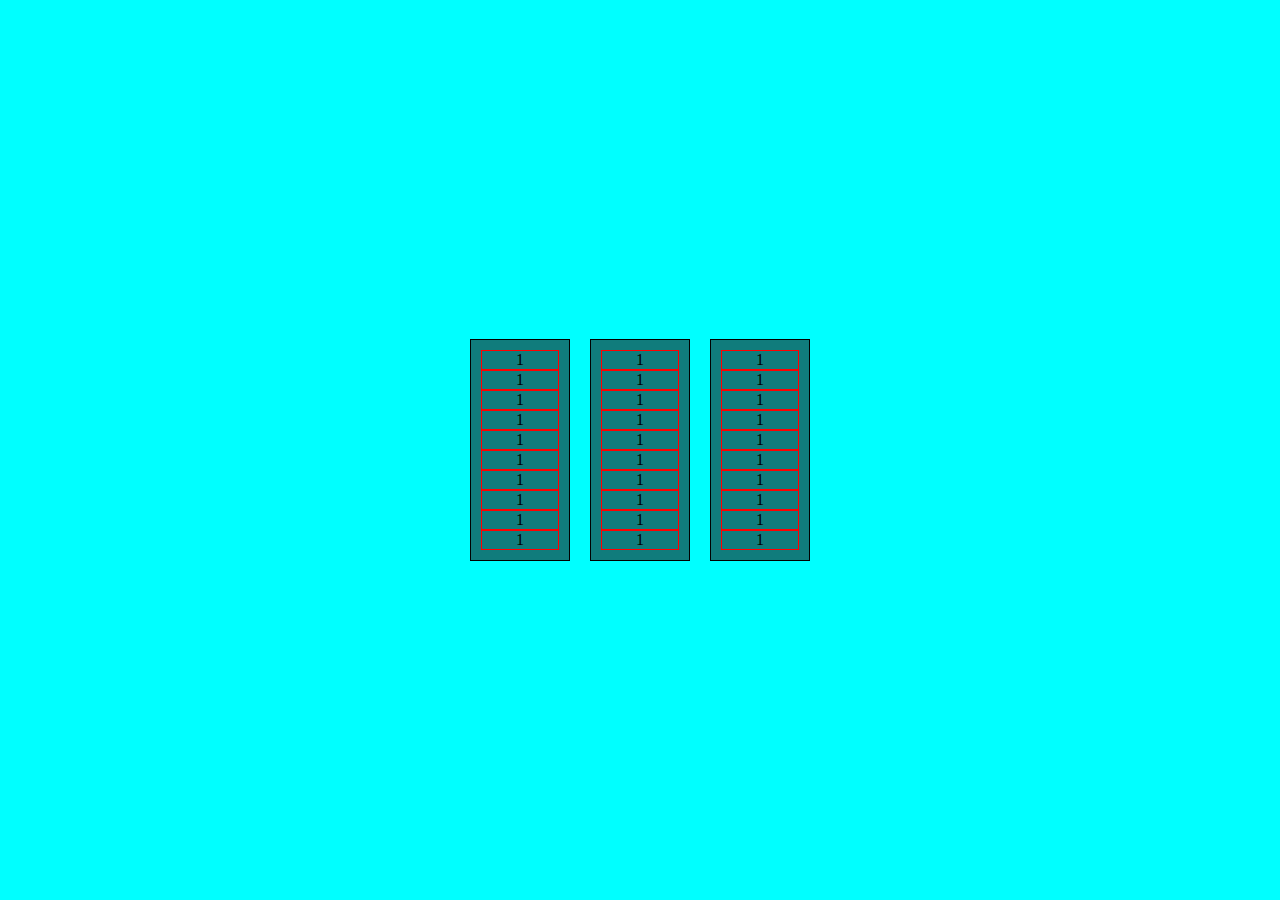
<file: index.html>
<!DOCTYPE html>
<html lang="en">
<head>
    <meta charset="UTF-8">
    <meta name="viewport" content="width=device-width, initial-scale=1.0">
    <title>My 30 Projects</title>
    <link rel="stylesheet" href="style.css">
</head>
<body>
    <div class="list-container">
        <ul>
          <a href=""><li>1</li></a>
          <a href=""><li>1</li></a>
          <a href=""><li>1</li></a>
          <a href=""><li>1</li></a>
          <a href=""><li>1</li></a>
          <a href=""><li>1</li></a>
          <a href=""><li>1</li></a>
          <a href=""><li>1</li></a>
          <a href=""><li>1</li></a>
          <a href=""><li>1</li></a>
        </ul>
    </div>

    <div class="list-container">
        <ul>
          <a href=""><li>1</li></a>
          <a href=""><li>1</li></a>
          <a href=""><li>1</li></a>
          <a href=""><li>1</li></a>
          <a href=""><li>1</li></a>
          <a href=""><li>1</li></a>
          <a href=""><li>1</li></a>
          <a href=""><li>1</li></a>
          <a href=""><li>1</li></a>
          <a href=""><li>1</li></a>
        </ul>
    </div>

    <div class="list-container">
        <ul>
          <a href=""><li>1</li></a>
          <a href=""><li>1</li></a>
          <a href=""><li>1</li></a>
          <a href=""><li>1</li></a>
          <a href=""><li>1</li></a>
          <a href=""><li>1</li></a>
          <a href=""><li>1</li></a>
          <a href=""><li>1</li></a>
          <a href=""><li>1</li></a>
          <a href=""><li>1</li></a>
        </ul>
    </div>

</body>
</html>
</file>
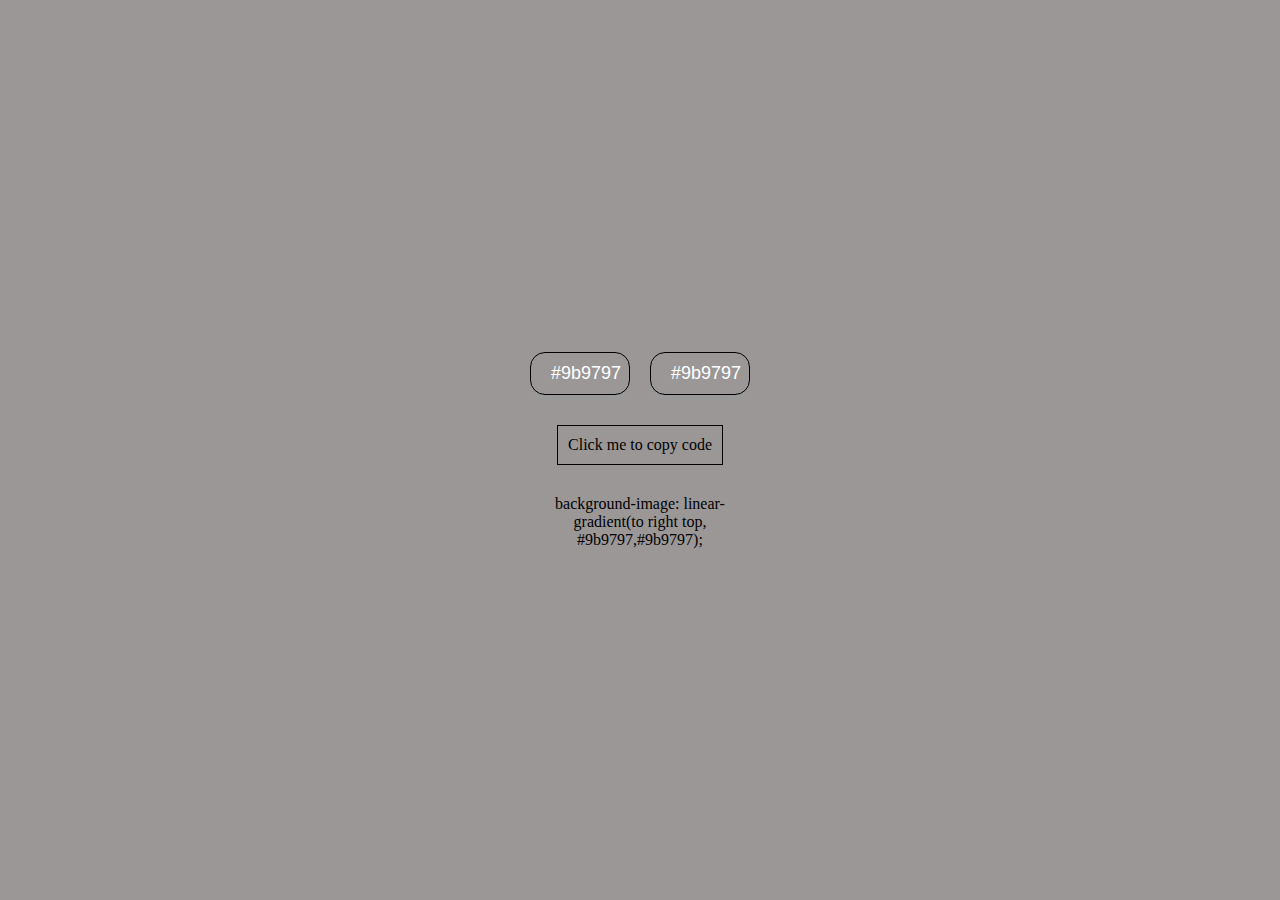
<file: Bg gradient generator clone/index.html>
<!DOCTYPE html>
<html lang="en">
  <head>
    <meta charset="UTF-8" />
    <meta name="viewport" content="width=device-width, initial-scale=1.0" />
    <title>Random Bg gradient Generator</title>
    <style>
      * {
        margin: 0;
        padding: 0;
        box-sizing: border-box;
      }

      html,
      body {
        height: 100%;
        width: 100%;
      }
      body {
        display: flex;
        align-items: center;
        justify-content: center;
        background-image: linear-gradient(to right top, #9b9797,#9b9797);
      }
      main {
        /* border: 1px solid; */
        display: flex;
        flex-direction: column;
        justify-content: center;
        align-items: center;
        padding: 10px;
        margin: 0 10px;
      }
      
      .buttons {
          display: flex;
        justify-content: space-between;
        align-items: center;
        padding: 10px;
        margin: 10px;
    }
    .para {
        padding: 10px;
        margin: 10px;
        border: 1px solid ;
    }
    .para:active{
        transform:translateY(3px) ;
    }
    .buttons button {
        /* border: none; */
          border: 1px solid black;
          margin: 0 10px;
        display: inline-block;
        padding: 10px 20px;
        font-size: 18px;
        width: 100px;
        cursor: pointer;
        text-align: center;
        text-decoration: none;
        outline: none;
        color: #fff;
        border-radius: 15px;
        box-shadow: 0 5px #999;
      }
      #mybtn1,#mybtn2{background-color: #9b9797;}
    
      button:hover {
        background-color: #3e8e41;
      }

      button:active {
        background-color: #3e8e41;
        box-shadow: 0 5px #666;
        /* transform: translateY(4px); */
      }
      .code {
        display: flex;
        align-items: center;
        justify-content: center;
        padding: 10px;
        margin: 10px;
        text-align: center;
        max-width: 50%;
      }
    </style>
  </head>
  <body>
    <main class="container">
      <div class="buttons">
        <button id="mybtn1">#9b9797</button>
        <button id="mybtn2">#9b9797</button>
      </div>
      <div class="para">Click me to copy code</div>
      <div class="code"> background-image: linear-gradient(to right top, #9b9797,#9b9797);</div>
    </main>
  </body>
  <script>
      let mybtn1 = document.getElementById("mybtn1")
      let mybtn2 = document.getElementById("mybtn2")
      let body=document.querySelector("body") 
      let rgb1="#9b9797";
      let rgb2="#9b9797";
      let gradCode=document.querySelector(".code")
      
    
    const colorgen1 = () => {
        let colorHexCode="#"
        let HexVals="0123456789abcdef"
        for(let i = 0;i<6;i++){
            colorHexCode += HexVals[Math.floor(Math.random()*16)]
            // return colorHexCode
        }
        rgb1=colorHexCode;
        mybtn1.innerHTML=rgb1;
        body.style.backgroundImage=`linear-gradient(to right top, ${rgb1},${rgb2})`
        mybtn1.style.backgroundColor=`${rgb1}`;
        gradCode.innerHTML=` background-image: linear-gradient(to right top, ${rgb1},${rgb2})`
        
        
        
        
    }
    const colorgen2 = () => {
        let colorHexCode="#"
        let HexVals="0123456789abcdef"
        for(let i = 0;i<6;i++){
            colorHexCode += HexVals[Math.floor(Math.random()*16)]
            // return colorHexCode
        }
        
        rgb2=colorHexCode;      
        mybtn2.innerHTML=rgb2;
        body.style.backgroundImage=`linear-gradient(to right top, ${rgb1},${rgb2})`
        mybtn2.style.backgroundColor=`${rgb2}`
        gradCode.innerHTML=` background-image: linear-gradient(to right top, ${rgb1},${rgb2})`
        
    }
  
    mybtn1.addEventListener("click",colorgen1)
  
    mybtn2.addEventListener("click",colorgen2)
   
    body.style.backgroundImage=`linear-gradient(to right top, ${rgb1},${rgb2})`
    const copyButton = document.querySelector('.para');
    copyButton.addEventListener("click",()=>{
        navigator.clipboard.writeText(gradCode.textContent)
        alert("Code copied to clipboard successfully")
    })
     
  </script>
</html>
</file>
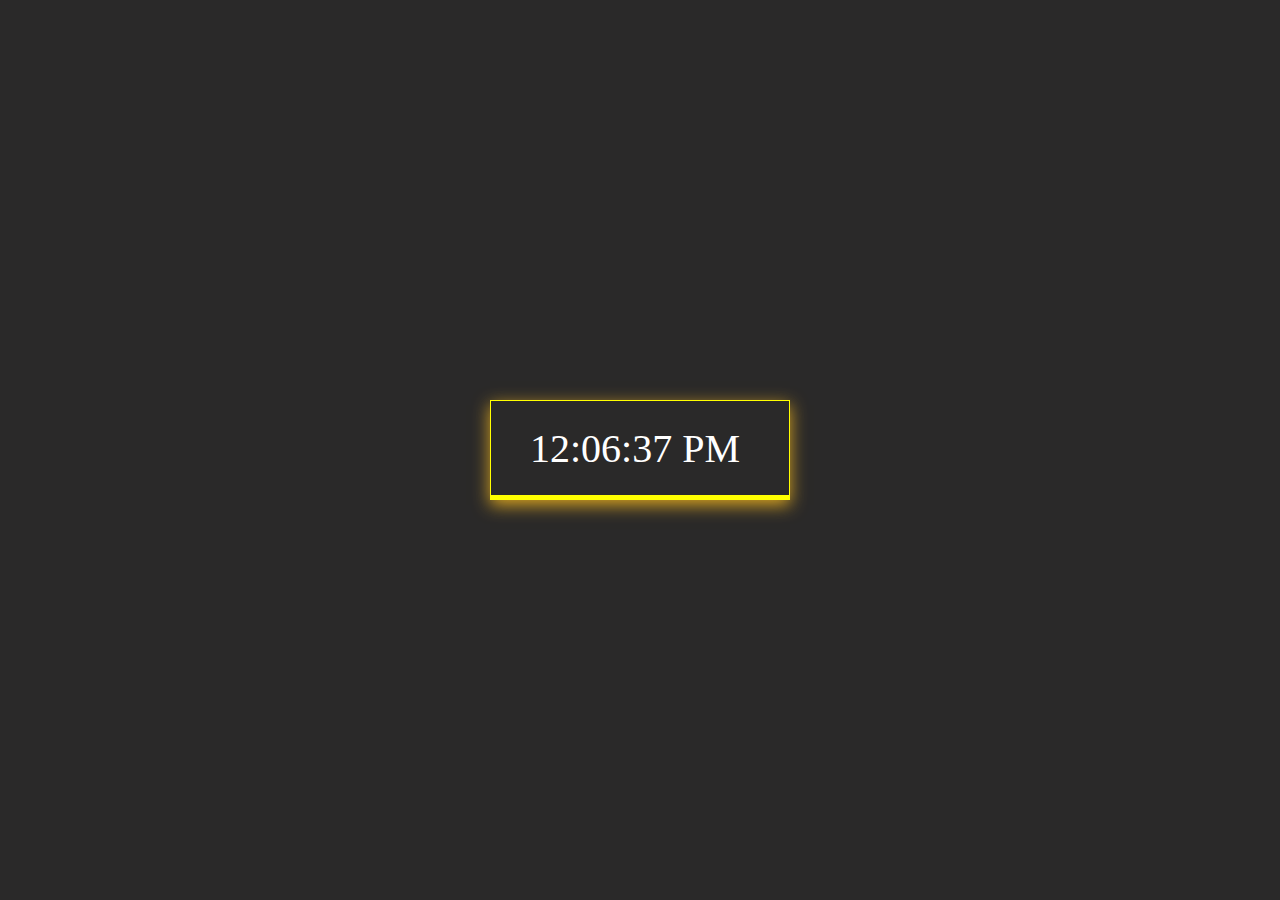
<file: Clock/index.html>
<!DOCTYPE html>
<html lang="en">
<head>
    <meta charset="UTF-8">
    <meta name="viewport" content="width=device-width, initial-scale=1.0">
    <title>Clock</title>
    <link rel="stylesheet" href="style.css">
</head>
<body>
    <main>
        <div id="tp"></div>
       <div id="time">
     
       </div>
       
    </main>
</body>
<script>
    function getTime(){
        let curTime= new Date().toLocaleTimeString();
        document.getElementById("tp").innerHTML=curTime
    }
    setInterval(() => {
        getTime();
    }, 1000);
    getTime()
</script>
</html>
</file>
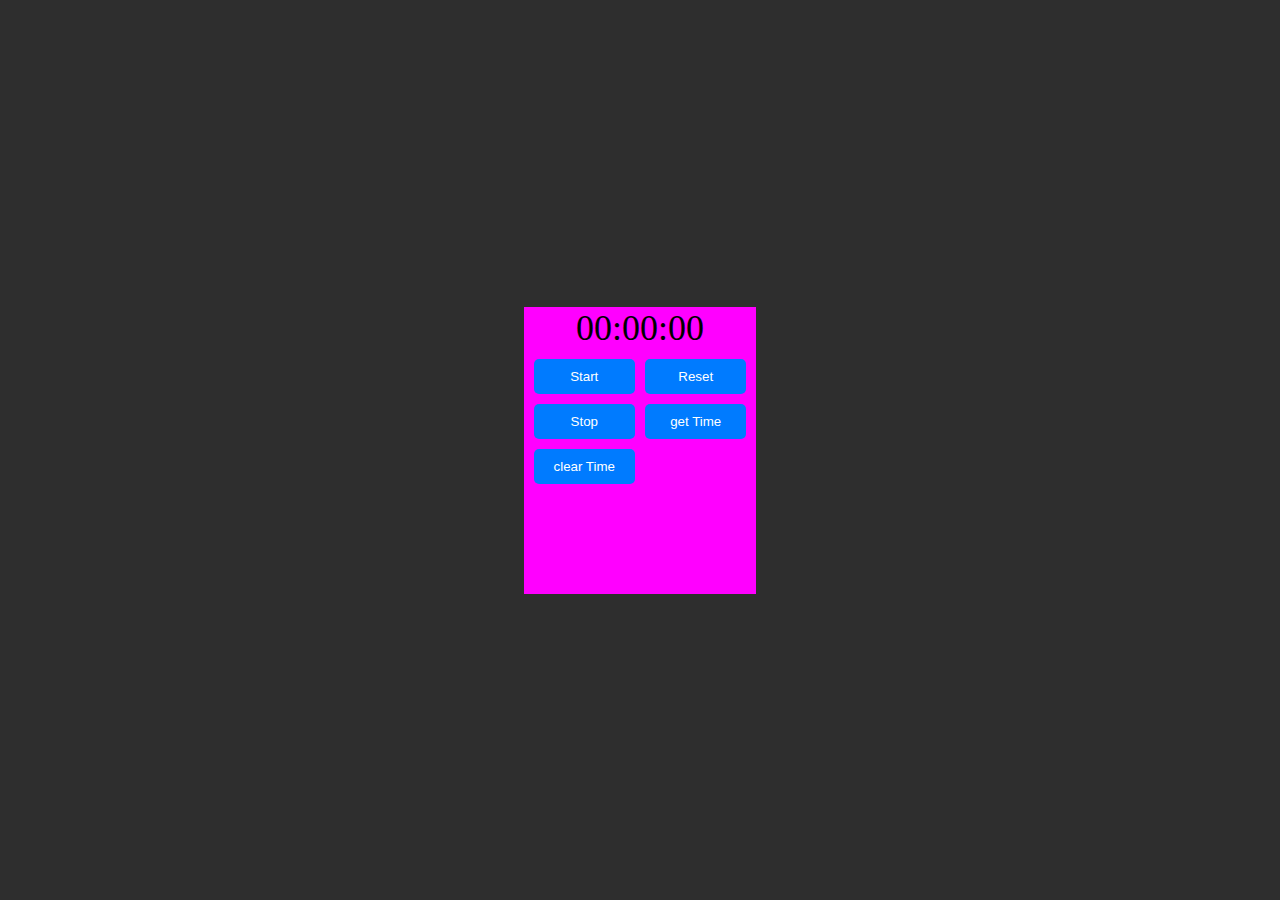
<file: Stopwatch/index.html>
<!DOCTYPE html>
<html lang="en">
  <head>
    <meta charset="UTF-8" />
    <meta name="viewport" content="width=device-width, initial-scale=1.0" />
    <title>Stopwatch</title>
    <link rel="stylesheet" href="style.css" />
  </head>
  <body>
    <main>
      <div id="time" class="time"></div>
      <div class="buttons">
        <button id="start">Start</button>
        <button id="reset">Reset</button>
        <button id="stop">Stop</button>
        <button id="getTimebtn">get Time</button>
        <button id="clr">clear Time</button>
      </div>
      <div id="getTimediv"></div>
    </main>
  </body>
  <script>
    const myTime= new Date()
    myTime.setHours(0,0,0,0)
    //syntax by gpt
    /*
    myTime.toLocaleTimeString('en-GB', {
      hour: '2-digit',
      minute: '2-digit',
      second: '2-digit',
      hour12: false
    });*/
    let mainTime=document.getElementById("time")
   let myTimeStr=()=>{/*I feel like Light yagami after coming up with the logic of using function and return keyword*/ return myTime.toLocaleTimeString('en-GB', {
      hour: '2-digit',
      minute: '2-digit',
      second: '2-digit',
      hour12: false
    });}
    mainTime.innerHTML=myTimeStr()

    let startbtn=document.getElementById("start")
    let stopbtn=document.getElementById("stop")
    let resetbtn=document.getElementById("reset")
    let getTimebtn=document.getElementById("getTimebtn")
    let getTimediv=document.getElementById("getTimediv")
    let clr=document.getElementById("clr")
    let startId=0;
    let isRunning=false;
    let x =new Date()
    x.getHours

    // mainTime.innerHTML=myTime.toTimeString().split(" ")[0]
    // mainTime.innerHTML=myTime.getHours()
    let startFun=()=>{

        if (!isRunning) {  // Only start if the timer is not already running
            startId = setInterval(() => {
                myTime.setSeconds(myTime.getSeconds()+1)
                mainTime.innerHTML =myTimeStr()
                console.log(initial.getTime);
            }, 1000);
            isRunning = true;
        }



    }
    let stopFun=()=>{
       clearInterval(startId)
     isRunning=false
    }
    let resetFun=()=>{
        stopFun()
        myTime.setHours(0,0,0,0)
        mainTime.innerHTML=myTimeStr()
    }
    let gettime=()=>{
       let p = document.createElement("p")
       p.innerHTML=myTimeStr();
       console.log("runs gett")
       getTimediv.append(p)
    }
    let clrFun=()=>{
        getTimediv.innerHTML="";
        index=1
    }

    startbtn.addEventListener("click",startFun)
    stopbtn.addEventListener("click",stopFun)
    resetbtn.addEventListener("click",resetFun)
    getTimebtn.addEventListener("click",gettime)
    clr.addEventListener("click",clrFun)
  </script>
</html>
</file>
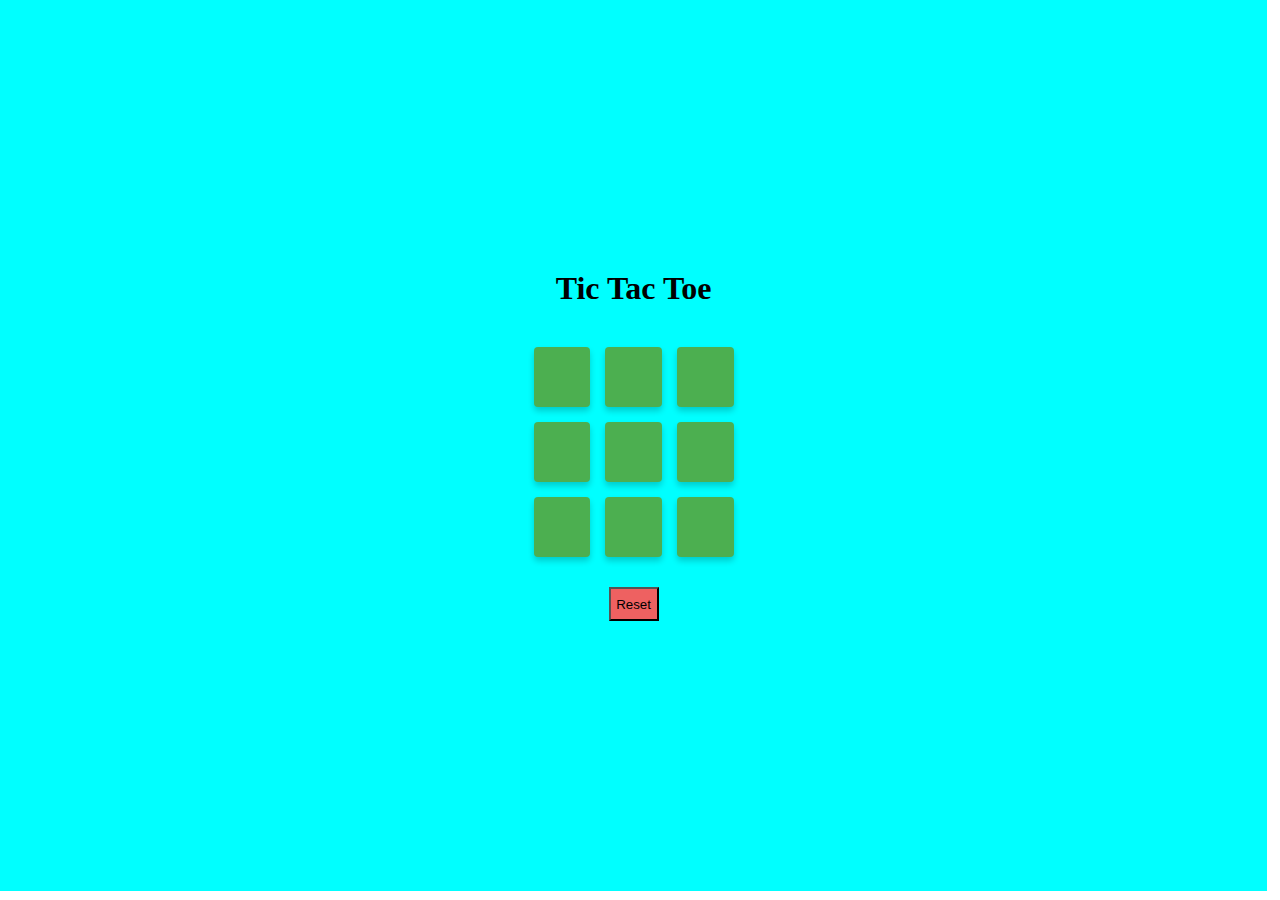
<file: TicTacToe/index.html>
<!DOCTYPE html>
<html lang="en">
<head>
    <meta charset="UTF-8">
    <meta name="viewport" content="width=device-width, initial-scale=1.0">
    <title>Tic Tac Toe</title>
    <link rel="stylesheet" href="style.css">
</head>
<body>
    <main>
        <h1 class="display">Tic Tac Toe</h1>
        <div class="game-cont">
            <button class="btns"></button>
            <button class="btns"></button>
            <button class="btns"></button>

            <button class="btns"></button>
            <button class="btns"></button>
            <button class="btns"></button>

            <button class="btns"></button>
            <button class="btns"></button>
            <button class="btns"></button>
            
          
        </div>

        <button id="resetbtn">Reset</button>
    </main>
</body>
<script src="script.js"></script>
</html>
</file>
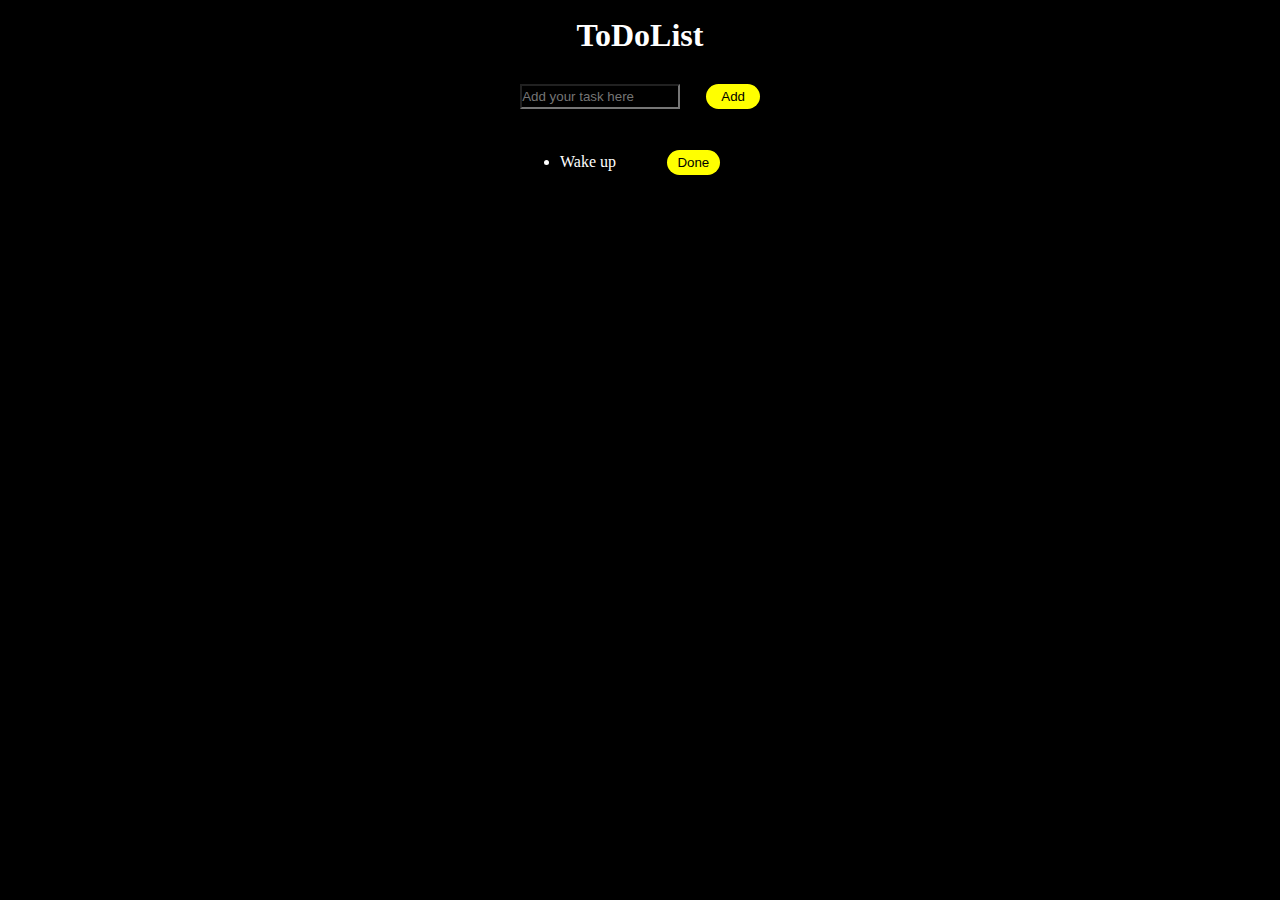
<file: ToDoList/index.html>
<!DOCTYPE html>
<html lang="en">
<head>
    <meta charset="UTF-8">
    <meta name="viewport" content="width=device-width, initial-scale=1.0">
    <title>ToDoList</title>
    <link rel="stylesheet" href="style.css">
</head>
<body>
    <main>
        <h1>ToDoList</h1>
        <div class="input-div" >
            <input type="text" name="" id="task" placeholder="Add your task here">
            <button class="btn" id="Addbtn">Add</button>
        </div>
    </main>
    <ul>
        <div class="list-elem">
          <li>Wake up</li>
          <button class="btn" id="Delbtn">Done</button>
        </div>
          </ul>
</body>
<script src="script.js"></script>
</html>
</file>
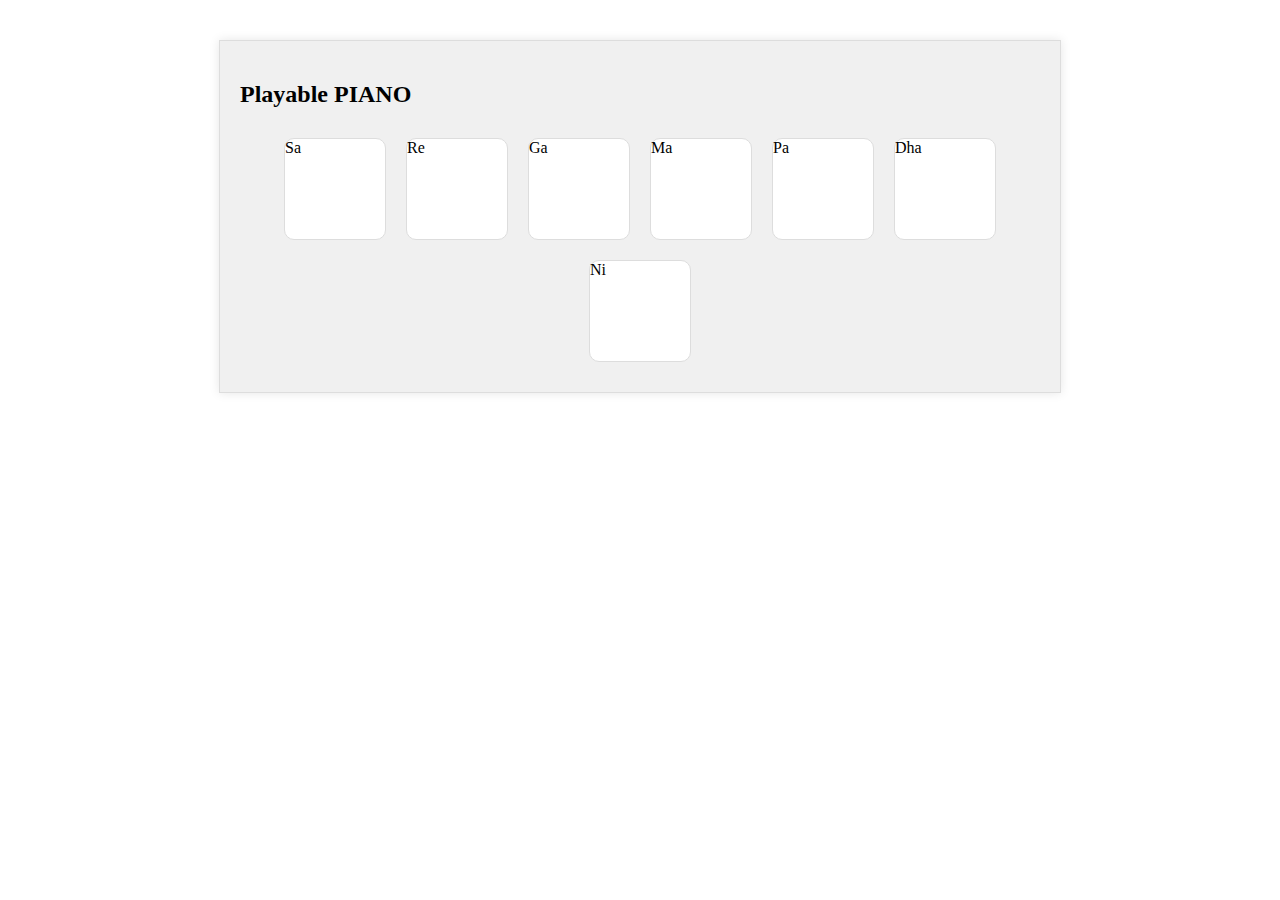
<file: Day 1/1index.html>
<!DOCTYPE html>
<html lang="en" dir="ltr">
  <head>
    <meta charset="utf-8">
    <title>Playable Piano</title>
    <link rel="stylesheet" href="1style.css">
    <meta name="viewport" content="width=device-width, initial-scale=1.0">
    <script src="script.js" defer></script>
  </head>
  <body>
    <div class="wrapper">
      <header>
        <h2>Playable PIANO</h2>
      </header>
      <ul class="piano-keys">
        <li class="key" data-key="Sa"><span>Sa</span></li>
        <li class="key" data-key="Re"><span>Re</span></li>
        <li class="key" data-key="Ga"><span>Ga</span></li>
        <li class="key" data-key="Ma"><span>Ma</span></li>
        <li class="key" data-key="Pa"><span>Pa</span></li>
        <li class="key" data-key="Dha"><span>Dha</span></li>
        <li class="key" data-key="Ni"><span>Ni</span></li>
      </ul>
    </div>
  </body>
</html>
</file>
<file: style.css>
* {
    margin: 0;
    padding: 0;
    box-sizing: border-box;
}

html, body {
    height: 100%;
    width: 100%;
    background-color: aqua;
    display: flex;
    align-items: center;
    justify-content: center;
}
ul{
    width: 100%;
    
}
a{
    text-decoration: none;
    color: black;
}
li{
    list-style: none;
    border: 1px solid red;
    display: flex;
    align-items: center;
    justify-content: center;
}
.list-container{
    background-color: rgb(16, 124, 124);
    width: 33.33%;
    max-width: 100px;
    display: flex;
    align-items: center;
    justify-content: center;
    border: 1px solid black;
    margin: 10px;
    padding: 10px;
}
</file>
<file: Clock/style.css>
* {
    margin: 0;
    padding: 0;
    box-sizing: border-box;
}

html, body {
    height: 100%;
    width: 100%;
}

body{
    background-color: rgb(42, 41, 41);
    display: flex;
    justify-content: center;
    align-items: center;
    color: white;
}
main{
    font-size: 2.5rem;
    border: 1px solid rgb(255, 255, 0);
    min-width: 300px;
    height: auto;
    min-height: 100px;
    border-bottom-width: thick;
    box-shadow: 0px 5px 16px goldenrod;
    display: flex;
    justify-content: center;
    align-items: center;
    gap: 10px;

}

#time{
    display: flex;
}
</file>
<file: Stopwatch/style.css>
* {
    margin: 0;
    padding: 0;
    box-sizing: border-box;
}

html, body {
    height: 100%;
    width: 100%;
    background-color: rgb(46, 46, 46);
}
body{
    display: flex;
    align-items: center;
    justify-content: center;

}
main{
    background: magenta;
    display: flex;
    align-items: center;
    flex-direction: column;
    min-height:120px ;
    
}
.time{
    font-size: 36px;
}
.buttons{
    display: grid;
    /* align-items: center; */
    /* justify-content: center; */
    grid-template-columns: 1fr 1fr;
    gap: 10px;
    margin: 10px;
    
}
.buttons button{
    padding: 10px 20px;
    border: none;
    border-radius: 5px;
    background-color: #007BFF;
    color: white;
    cursor: pointer;
    transition: background-color 0.3s;
}
.buttons button:hover {
    background-color: #0056b3;
}
.buttons button:active {
    background-color: #0056b3;
    transform: translateY(3px);
}

#getTimediv{
    display: flex;
    justify-content: center;
    align-items: center;
    flex-direction: column;
    max-height: 100px;
    min-height: 100px;
    overflow-y: auto;
    width: 100%;
}
</file>
<file: TicTacToe/style.css>
* {
    margin: 0;
    padding: 0;
    box-sizing: border-box;
}

html, body {
    height: 100%;
    width: 100%;
}
main{
    background-color: aqua;
    height: 99%;
    width: 99%;
    display: flex;
    align-items: center;
    justify-content: center;
    flex-direction: column;
    gap: 40px;

}
.game-cont{
    display: grid;
    grid-template-columns: 1fr 1fr 1fr;
    gap: 15px;
    height: 200px;
    width: 200px;

}
.game-cont button {
    width: 100%;
    height: 60px;
    background-color: #4CAF50;
    color: white;
    border: none;
    border-radius: 4px;
    box-shadow: 0 4px 6px rgba(0, 0, 0, 0.2);
    font-size: 3em;
    cursor: pointer;
    transition: transform 0.1s, box-shadow 0.1s;
}

.game-cont button:active {
    transform: translateY(2px);
    box-shadow: 0 2px 4px rgba(0, 0, 0, 0.2);
}
#resetbtn{
    height: 34px;
    width: 50px;
    background-color: rgb(238, 97, 97);
}
</file>
<file: ToDoList/style.css>
* {
  margin: 0;
  padding: 0;
  box-sizing: border-box;
}

html,
body {
  height: 100%;
  width: 100%;
}
body {
  display: flex;
  align-items: center;
  /* justify-content: center; */
  /* margin: 1rem; */
  flex-direction: column;
  background: #000;
  color: white;
}
main {
  /* border: 1px solid red; */
  height: 150px;
  width: 16em;
  display: flex;
  align-items: center;
  justify-content: center;
  flex-direction: column;
  gap: 30px;
  /* background-color: magenta; */
}
ul {
  /* background-color: aqua; */
  margin-top: 1.5rem;
  display: flex;
  align-items: center;
  /* justify-content: center; */
  flex-direction: column;
  gap: 10px;
  height: 70vw;
  width: 200px;

  overflow-y: auto;
}
main h1 {
}
li {
  /* list-style: none; */
  /* text-decoration: none; */
}
.input-div {
  display: flex;
  align-items: center;
  justify-content: space-around;
  width: 100%;
  height: 20%;
  gap: 10px;
}
input {
  height: 100%;
}
.input-div input {
  width: 10rem;
  background: #000;
  color: white;
  /* border: yellow; */
}
.btn {
  width: 4em;
  background-color: yellow;
  border: none;
  border-radius: 15px;
  height: 25px;
}
.btn:hover {
  transform: translateY(-3px);
  background-color: yellowgreen;
}
.btn:active {
  transform: translateY(0px);
  background-color: yellow;
}
.list-elem {
  display: flex;
  align-items: center;
  justify-content: space-between;
  width: 80%;
}
@media screen and (max-width: 480px) {
  main {
  }
}
</file>
<file: Day 1/1style.css>
.wrapper {
    max-width: 800px;
    margin: 40px auto;
    padding: 20px;
    background-color: #f0f0f0;
    border: 1px solid #ddd;
    box-shadow: 0 0 10px rgba(0, 0, 0, 0.1);
  }
  
  .piano-keys {
    list-style: none;
    padding: 0;
    margin: 0;
    display: flex;
    flex-wrap: wrap;
    justify-content: center;
  }
  
  .key {
    width: 100px;
    height: 100px;
    background-color: #fff;
    border: 1px solid #ddd;
    border-radius: 10px;
    margin: 10px;
    cursor: pointer;
  }
  
  .key:hover {
    background-color: #ccc;
  }
  
  .key:active {
    background-color: #aaa;
  }
</file>
